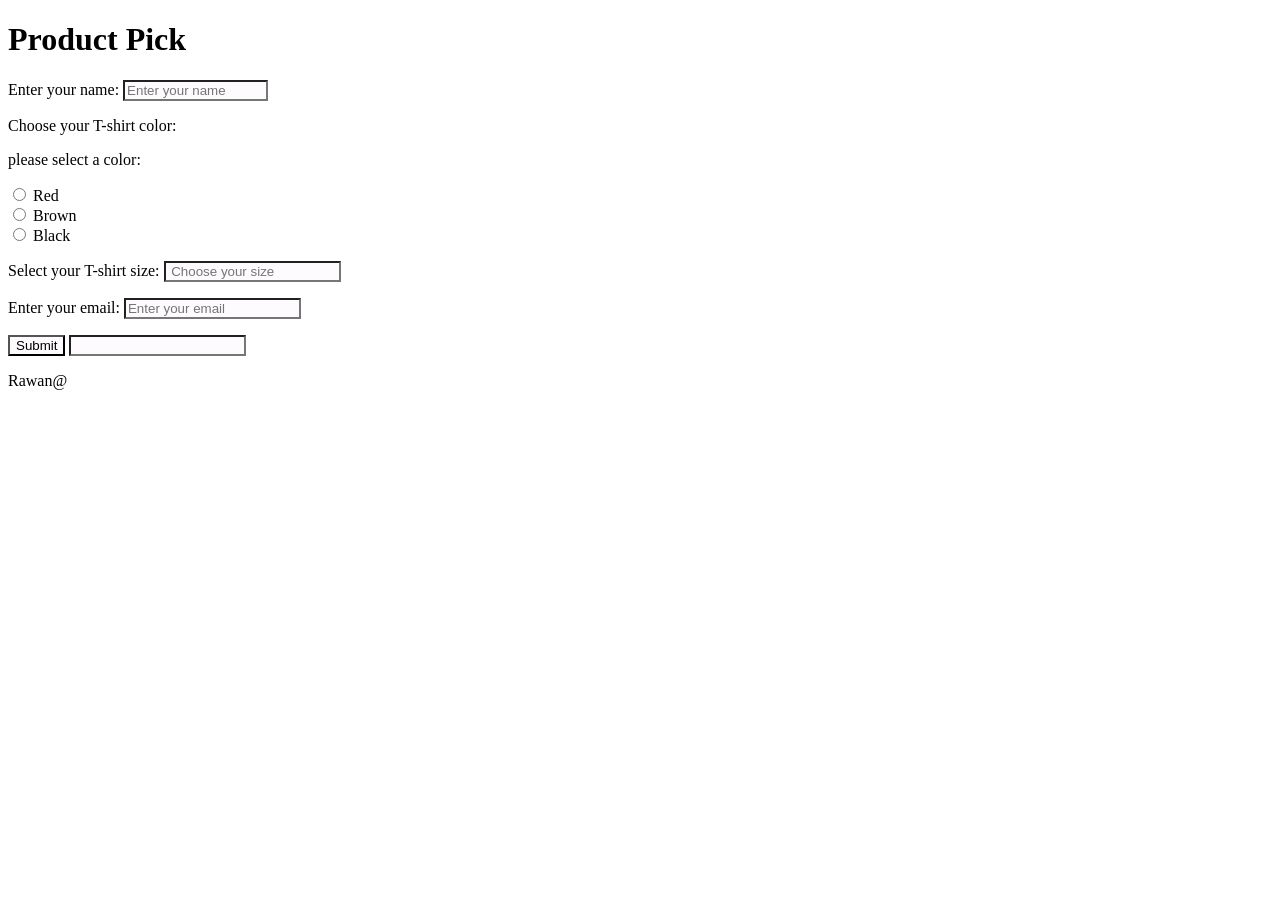
<file: index.html>
<!DOCTYPE html>
<html lang="en">
  <head>
    <meta charset="utf-8" />
    <meta http-equiv="X-UA-Compatible" content="IE=edge" />
    <title>My form exercise</title>
    <link rel="stylesheet" href="style.css"/>
    <meta name="description" content="" />
    <meta name="viewport" content="width=device-width, initial-scale=1" />
  </head>
  <body>
    <header>
      <h1>Product Pick</h1>
    </header>
    <main>
      <form>
  <!-- write your html here-->
        Enter your name:
      <input type="text" placeholder="Enter your name" name="aName" size="16" minlength="2" maxlength="16"required>

<!-- the size attribute control how wide the text box, "how many characters it can control-->
<!-- the minlength attribute control the minimum number of characters required-->
<!-- the maxlength attribute control the maximum number of characters required-->
<!-- the placeholder attribute provide a hint for the user on what to enter-->
 <!-- the required attribute ensures the user fills out the field-->
<p>Choose your T-shirt color:</p>
<!-- choosing the radio buttons for color selection-->
<p>please select a color:</p>
<p>
<input type="radio" name="color" id="red" value="Red" placeholder="Red" required>
<label for="red"label>Red</label><br>
<input type="radio" name="color" id="brown" value="Brown" placeholder="Brown" required>
<label for="brown">Brown</label><br>
<input type="radio" name="color" id="black" value="Black" placeholder="Black" required>
<label for="black">Black</label><br>
</p>

<!-- a list of suggestions using the list attribute and the datalist element -->
 <!-- I need to fix the labels to increase accessbility to 100%-->
 <label> 
Select your T-shirt size: 
<input list="SizeList" name="T-shirt Size" placeholder=" Choose your size" required><br> 
</label>
<datalist id="SizeList">

<option value="XS">
  <option value="S">
    <option value="M">
      <option value="L">
        <option value="XL">
          <option value="XXL">
        
</datalist>

      </form>

<p>
       <style>
input:invalid{background: rgb(253, 251, 253);}
input:valid{background: rgb(253, 251, 253);}
 </style>
 Enter your email:
<input type="email" placeholder="Enter your email" required>
</p>
<!--The input type="email" is used so the browser can validatae the email address format-->
<!--the style tag is used to style the input box. CSS pseudo-classes :valid or :invalid to check if the email is valid and notify the user-->

<form> <label> <input type="submit"> <input type="resit">
  </label>
</form>
    </main>
    <footer>
      <!-- change to your name-->
      <p>Rawan@</p>
    </footer>
  </body>
</html> 

<!--done-->
</file>
<file: style.css>
<!-- styling-->

 body { color: #141414; 
    
    background-color: #6aa57e; 
    
     font-family: Georgia; 
     
     


h1{

font-family: sans-serif;
color:  rgba(15, 15, 15, 0.267); 
background-color: #f5eeda;  
text-align: center;
font-family: Cambria, Cochin, Georgia, Times, 'Times New Roman', serif;

}
</file>
